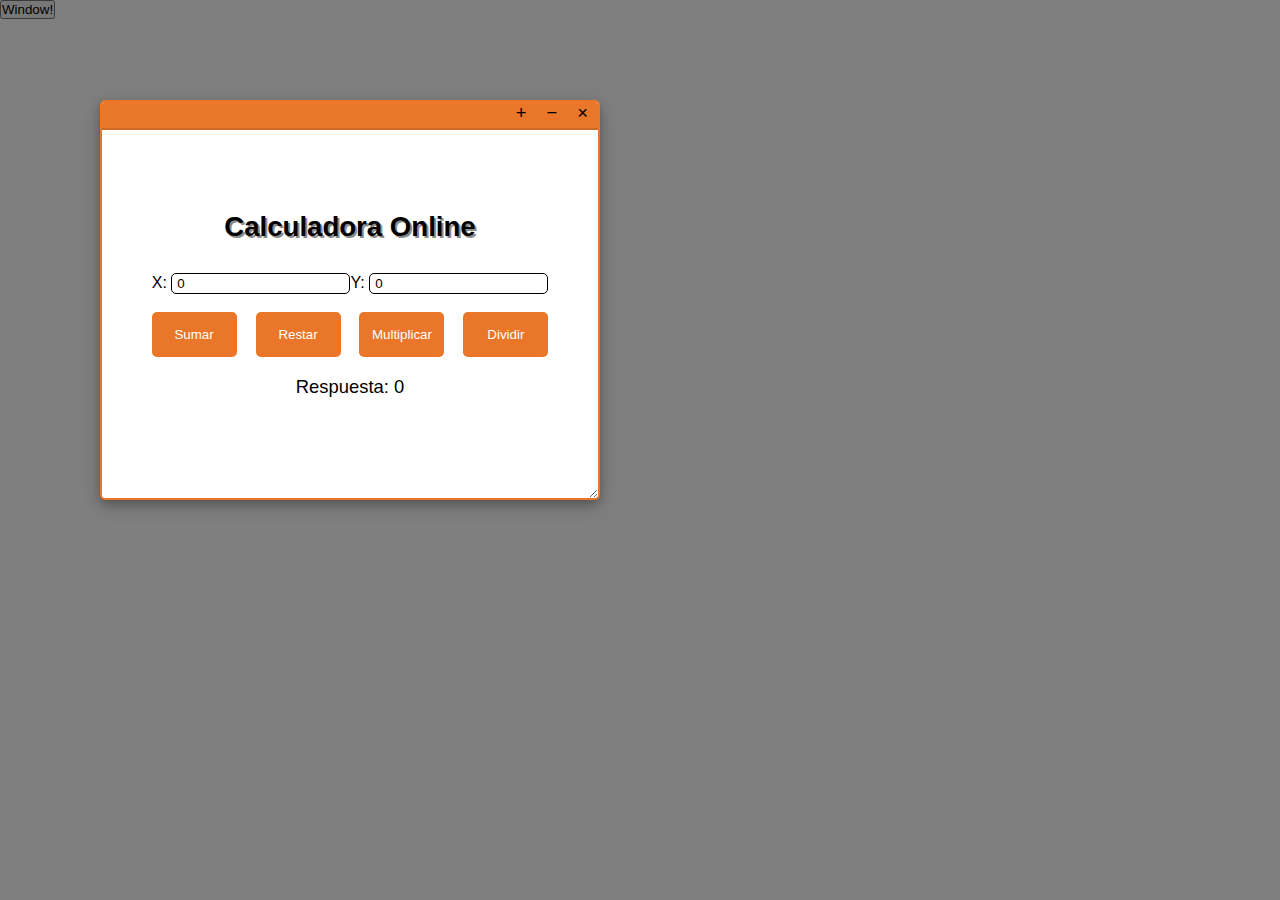
<file: index.html>
<!DOCTYPE html>
<html>

<head>
    <meta charset="utf-8" />
    <title>Page Title</title>
    <meta name="viewport" content="width=device-width, initial-scale=1">
    <link rel="stylesheet" type="text/css" media="screen" href="index.css" />
</head>

<body>

    <button class="btn">Window!</button>

    <div class="overlay"
        style="position: absolute;margin: auto;top: 0;left: 0;width: 100%;height: 100vh;z-index: 10;background-color: rgba(0, 0, 0, 0.5);">
    </div>

    <div class="window" tabindex="-1">

        <div class="window-header">
            <p class="window-header-options"><span class="min-max" id="max">&plus;</span><span class="min-max" id="min">&minus;</span><span
                    class="cerrar" id="close">&times;</span></p>
        </div>

        <div class="window-content">
            <div class="container">
                <h1 class="calc-div">Calculadora Online</h1>
            <div class="calc-div">
                <form enctype="multipart/form-data" method="post" name="fileinfo">
                    <div><label>X: </label> <input id="x" name="x1" type="number" value="0"></div>
                    <div><label>Y: </label> <input id="y" name="y1" type="number" value="0"></div>
                </form>
            </div>
            <div class="calc-div actions">
                <button class="boton" id="Sumar">Sumar</button>
                <button class="boton" id="Restar">Restar</button>
                <button class="boton" id="multipl">Multiplicar</button>
                <button class="boton" id="dividir">Dividir</button>
            </div>
            <div class="calc-div">
                <label>Respuesta: <span id="result">0</span></label>
            </div>
            </div>
        </div>
    </div>

    <script class="mouse-drag/drop" src="window.js"></script>
    <script class="calc-functionality" src="calculadora.js"></script>

</body>

</html>
</file>
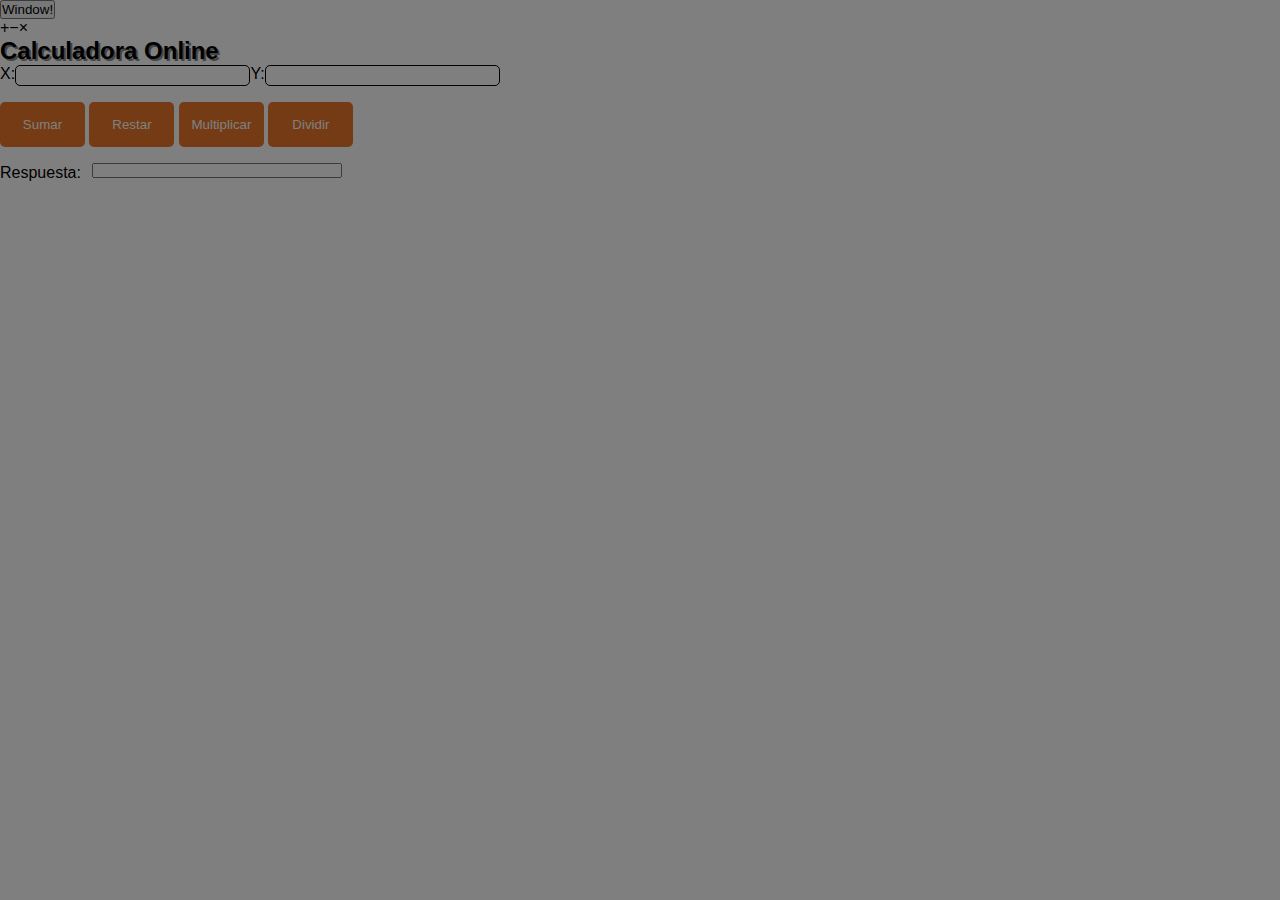
<file: dynamic_window.html>
<!DOCTYPE html>
<html>

<head>
    <meta charset="utf-8" />
    <title>Page Title</title>
    <meta name="viewport" content="width=device-width, initial-scale=1">
    <link rel="stylesheet" type="text/css" media="screen" href="index.css" />
</head>

<body>

    <button id="btn">Window!</button>

    <div id="overlay"
        style="position: absolute;margin: auto;top: 0;left: 0;width: 100%;height: 100vh;z-index: 10;background-color: rgba(0, 0, 0, 0.5);">
    </div>

    <div id="window" style="min-width:218px;min-height: 376px;top: 100px;left: 100px;width: 500px;height: 400px;"
        tabindex="-1">

        <div id="window-header">
            <div id="window-header-empty"></div>
            <p id="window-header-options"><span id="maximizar">&plus;</span><span id="minimizar">&minus;</span><span
                    id="cerrar">&times;</span></p>
        </div>

        <div id="window-content">
            <h1>Calculadora Online</h1>
            <div class="calc-div">
                <form enctype="multipart/form-data" method="post" name="fileinfo">
                    <label>X: </label> <input id="x" name="x1" type="number">
                    <label>Y: </label> <input id="y" name="y1" type="number">
                </form>
            </div>
            <div class="calc-div">
                <button class="boton" id="Sumar">Sumar</button>
                <button class="boton" id="Restar">Restar</button>
                <button class="boton" id="multipl">Multiplicar</button>
                <button class="boton" id="dividir">Dividir</button>
            </div>
            <div class="calc-div">
                <label>Respuesta: </label>
                <textarea id="txt" draggable="false" readonly></textarea>
            </div>
        </div>
    </div>

    <script id="mouse-drag/drop" src="window.js"></script>
    <script id="calc-functionality" src="calculadora.js"></script>

</body>

</html>
</file>
<file: index.css>
*{
    margin: 0;
    padding: 0;
    box-sizing: border-box;
    font-family: -apple-system, BlinkMacSystemFont, 'Segoe UI', Roboto, Oxygen, Ubuntu, Cantarell, 'Open Sans', 'Helvetica Neue', sans-serif;
}

html,
body {
    min-height: 100%;
}

body {
    position: relative;
    margin: auto;
}

.window {
    top: 100px;
    left: 100px;
    width: 500px;
    height: 400px;
    min-width:218px;
    min-height: 376px;
    z-index: 11;
    overflow: auto;
    background-color: white;
    font-family: sans-serif;
    font-size: 115%;
    border: 2px solid rgb(233, 118, 41);
    border-radius: 5px;
    resize: both;
    position: absolute;
    box-shadow: 0 4px 8px 0 rgba(0, 0, 0, 0.2), 0 6px 20px 0 rgba(0, 0, 0, 0.19);
}

.window-header {
    height: 7%;
    display: flex;
    justify-content: space-between;
    border-bottom: 2px solid rgb(207, 105, 37);
    background-color: rgb(233, 118, 41);
}

.window-header-options {
    width: 100%;
    text-align: right;
    margin: 0px;
    background-color: rgb(233, 118, 41);
}

.window-header-options span {
    font-weight: 300;
    padding: 0px 10px;
    user-select: none;
}

.min-max:hover{
    background-color: rgb(175, 175, 175);
}

.cerrar:hover {
    color: white;
    background-color: rgb(206, 57, 57);
}

.window-content {
    height: 93%;
    text-align: center;
    display: flex;
    align-items: center;
    justify-content: center;
}

.container{
    width: 80%;
}

h1 {
    font-size: 150%;
    user-select: none;
    text-shadow: 2px 2px rgb(139, 139, 139);
}

.boton {
    width: 85px;
    height: 45px;
    border-radius: 5px;
    border: 5px;
    padding: 10px;
    color: white;
    background-color: rgb(233, 118, 41);
    user-select: none;
}

.calc-div {
    margin-bottom: 1em;
}

textarea {
    margin-left: 7px;
    height: 15px;
    width: 50%;
    resize: none;
    max-width: 368px;
    text-align: center;
}

form{
    display: flex;
    justify-content: space-between;
}

form label{
    font-size: 1rem;
}

form input{
    padding: 2px 5px;
    outline: none;
    border: 1px solid black;
    border-radius: 5px;
}

form div{
    width: 90%;
}

input{
    width: 90%;
}

.actions{
    display: flex;
    justify-content: space-between;
}
</file>
